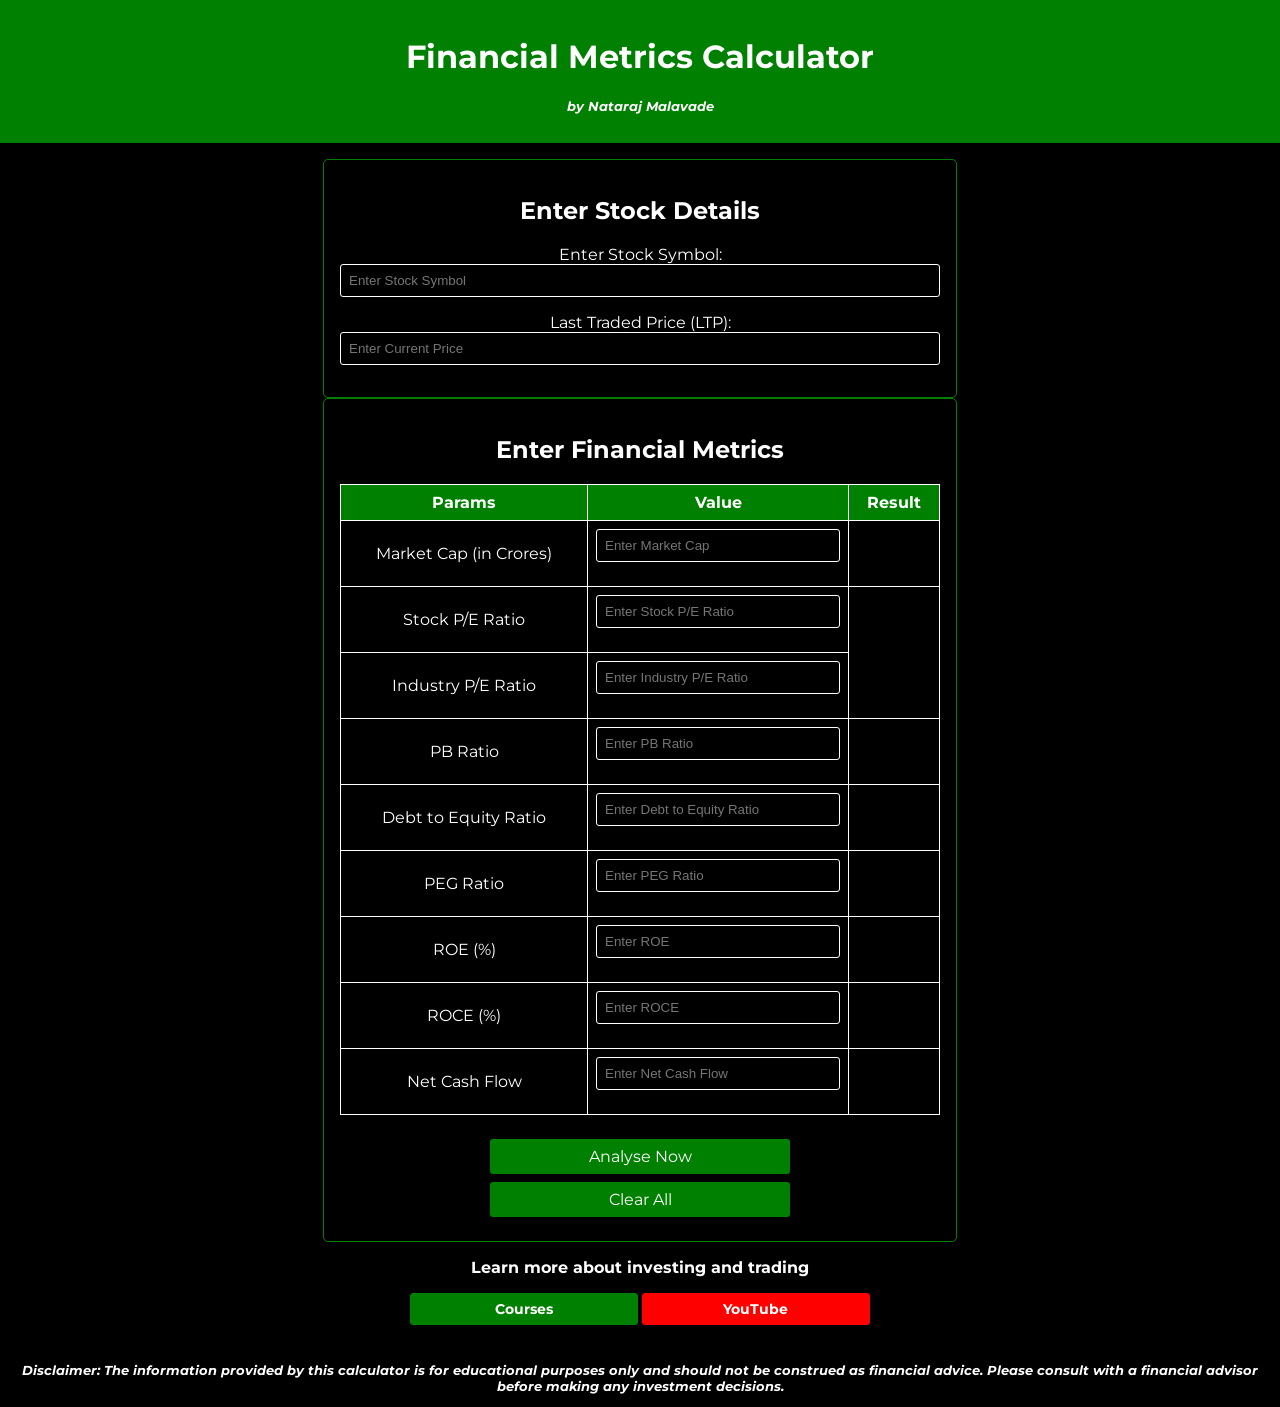
<file: index.html>
<!DOCTYPE html>
<html lang="en">
<head>
    <meta charset="UTF-8">
    <meta name="viewport" content="width=device-width, initial-scale=1.0">
    <title>Financial Metrics Calculator</title>
    <link href="https://fonts.googleapis.com/css2?family=Montserrat:wght@400;700&display=swap" rel="stylesheet">
    <link rel="stylesheet" href="styles.css">
</head>
<body>
    <header>
        <h1>Financial Metrics Calculator</h1>
        <p style="font-size: small; font-style: italic;">by Nataraj Malavade</p>
    </header>
    <main>
        <section>
            <h2>Enter Stock Details</h2>
            <div class="symbol-container">
                <label for="symbol">Enter Stock Symbol:</label>
                <input type="text" id="symbol" placeholder="Enter Stock Symbol">
                <label for="currentPrice">Last Traded Price (LTP):</label>
                <input type="number" id="currentPrice" placeholder="Enter Current Price">
            </div>
        </section>
        <section>
            <h2>Enter Financial Metrics</h2>
            <form id="calculatorForm">
                <div class="table-container">
                    <table>
                        <thead>
                            <tr>
                                <th>Params</th>
                                <th>Value</th>
                                <th>Result</th>
                            </tr>
                        </thead>
                        <tbody>
                            <tr>
                                <td>Market Cap (in Crores)</td>
                                <td><input type="number" id="marketCap" placeholder="Enter Market Cap" onblur="updateMarketCapResult()"></td>
                                <td id="marketCapResult" class="result"></td>
                            </tr>
                            <tr>
                                <td>Stock P/E Ratio</td>
                                <td><input type="number" id="stockPeRatio" placeholder="Enter Stock P/E Ratio" required></td>
                                <td rowspan="2" id="peResult" class="result"></td>
                            </tr>
                            <tr>
                                <td>Industry P/E Ratio</td>
                                <td><input type="number" id="industryPeRatio" placeholder="Enter Industry P/E Ratio" required></td>
                            </tr>
                            <tr>
                                <td>PB Ratio</td>
                                <td><input type="number" id="pbRatio" placeholder="Enter PB Ratio" onblur="updatePbResult()"></td>
                                <td id="pbResult" class="result"></td>
                            </tr>
                            <tr>
                                <td>Debt to Equity Ratio</td>
                                <td><input type="number" id="deRatio" placeholder="Enter Debt to Equity Ratio" onblur="updateDeResult()"></td>
                                <td id="deResult" class="result"></td>
                            </tr>
                            <tr>
                                <td>PEG Ratio</td>
                                <td><input type="number" id="pegRatio" placeholder="Enter PEG Ratio" onblur="updatePegResult()"></td>
                                <td id="pegResult" class="result"></td>
                            </tr>
                            <tr>
                                <td>ROE (%)</td>
                                <td><input type="number" id="roe" placeholder="Enter ROE" onblur="updateRoeResult()"></td>
                                <td id="roeResult" class="result"></td>
                            </tr>
                            <tr>
                                <td>ROCE (%)</td>
                                <td><input type="number" id="roce" placeholder="Enter ROCE" onblur="updateRoceResult()"></td>
                                <td id="roceResult" class="result"></td>
                            </tr>
                            <tr>
                                <td>Net Cash Flow</td>
                                <td><input type="number" id="netCashFlow" placeholder="Enter Net Cash Flow" onblur="updateNetCashFlowResult()"></td>
                                <td id="netCashFlowResult" class="result"></td>
                            </tr>
                        </tbody>
                    </table>
                </div>
                <div class="button-container">
                    <button type="button" onclick="calculateSummary()">Analyse Now</button>
                    <button type="button" onclick="clearForm()">Clear All</button>
                </div>
            </form>
        </section>
        <section id="summarySection" class="summary-section">
            <h2>Summary</h2>
            <div id="summaryResult"></div>
        </section>
        <div class="learn-more-container">
            <p>Learn more about investing and trading</p>
            <a href="https://kannada.natarajmalavade.in/" target="_blank" class="learn-more-link">Courses</a>
            <a href="https://www.youtube.com/@natarajmalavadekannada" target="_blank" class="learn-more-link youtube-link">YouTube</a>
        </div>
    </main>
    <footer>
        <p style="font-size: small; font-style: italic;">Disclaimer: The information provided by this calculator is for educational purposes only and should not be construed as financial advice. Please consult with a financial advisor before making any investment decisions.</p>
    </footer>
    <script src="script.js"></script>
</body>
</html>
</file>
<file: styles.css>
body {
    font-family: 'Montserrat', Arial, sans-serif;
    margin: 0;
    padding: 0;
    box-sizing: border-box;
    background-color: black;
    color: white;
}

header {
    background-color: green;
    color: white;
    padding: 1rem;
    text-align: center;
}

main {
    padding: 1rem;
}

section {
    margin-bottom: 2rem;
    background-color: black;
    border: 1px solid green;
    padding: 1rem;
    border-radius: 5px;
    max-width: 600px;
    margin: 0 auto;
}

h2 {
    color: white;
    text-align: center;
}

label {
    color: white;
}

input {
    width: 100%;
    max-width: 100%;
    padding: 0.5rem;
    border: 1px solid white;
    border-radius: 3px;
    background-color: black;
    color: white;
    margin-bottom: 1rem;
    box-sizing: border-box;
}

button {
    background-color: green;
    color: white;
    border: none;
    padding: 0.5rem 1rem;
    cursor: pointer;
    border-radius: 3px;
    margin-top: 1rem;
    font-family: 'Montserrat', Arial, sans-serif;
    font-size: 1rem;
    width: 100%;
    max-width: 300px;
    margin: 0.5rem auto;
    display: block;
}

button:hover {
    background-color: #45a049;
}

p {
    font-weight: bold;
    text-align: center;
}

.form-group {
    margin-bottom: 1rem;
}

#results {
    margin-top: 1rem;
}

.table-container {
    overflow-x: auto;
}

table {
    width: 100%;
    border-collapse: collapse;
    margin-bottom: 1rem;
}

th, td {
    border: 1px solid white;
    padding: 0.5rem;
    text-align: center;
    vertical-align: middle;
}

th {
    background-color: green;
    color: white;
}

td {
    background-color: black;
    color: white;
}

.button-container {
    text-align: center;
}

.symbol-container {
    text-align: center;
    margin-top: 1rem;
}

.learn-more-container {
    text-align: center;
    margin-top: 1rem;
}

.learn-more-container p {
    color: white;
    font-size: 1rem;
    margin: 0.5rem 0;
}

.learn-more-link {
    color: white;
    background-color: green;
    font-size: 0.9rem;
    text-decoration: none;
    font-weight: bold;
    padding: 0.4rem 0.8rem;
    border: 1px solid green;
    border-radius: 3px;
    display: inline-block;
    margin: 0.5rem auto;
    width: 100%;
    max-width: 200px;
    text-align: center;
}

.learn-more-link:hover {
    background-color: #45a049;
}

.youtube-link {
    background-color: red;
    border-color: red;
}

.youtube-link:hover {
    background-color: #cc0000;
}

/* Updated Result Colors */
.result-good {
    font-weight: bold;
    font-size: 1.2em;
    color: green;
}

.result-decent {
    font-weight: bold;
    font-size: 1.2em;
    color: yellow;
}

.result-bad {
    font-weight: bold;
    font-size: 1.2em;
    color: red;
}

.result-large {
    font-weight: bold;
    font-size: 1.2em;
    color: green;
}

.result-mid {
    font-weight: bold;
    font-size: 1.2em;
    color: yellow;
}

.result-small {
    font-weight: bold;
    font-size: 1.2em;
    color: red;
}

/* Updated Summary Section */
.summary-section {
    display: none;
    padding: 1rem;
    border-radius: 5px;
    margin-top: 1rem;
}

.summary-section.undervalued {
    background-color: rgba(0, 128, 0, 0.2);
    border: 2px solid green;
}

.summary-section.overvalued {
    background-color: rgba(255, 0, 0, 0.2);
    border: 2px solid red;
}

.summary-section.average {
    background-color: rgba(255, 255, 0, 0.2);
    border: 2px solid yellow;
}

.summary-section .confidence-rating,
.summary-section .real-value,
.summary-section .valuation {
    font-size: 1.2em;
    margin: 0.5rem 0;
}

@media (max-width: 600px) {
    .table-container {
        overflow-x: auto;
    }

    table {
        width: 100%;
    }

    th, td {
        width: auto;
    }

    input {
        width: 100%;
    }

    .button-container {
        text-align: center;
    }

    button {
        width: 100%;
        font-size: 1.2em;
    }

    .result-good, .result-decent, .result-bad, .result-large, .result-mid, .result-small {
        font-size: 1.2em;
    }

    .learn-more-link {
        font-size: 1rem;
        width: 100%;
        max-width: 200px;
        margin: 0.5rem auto;
    }
}
</file>
